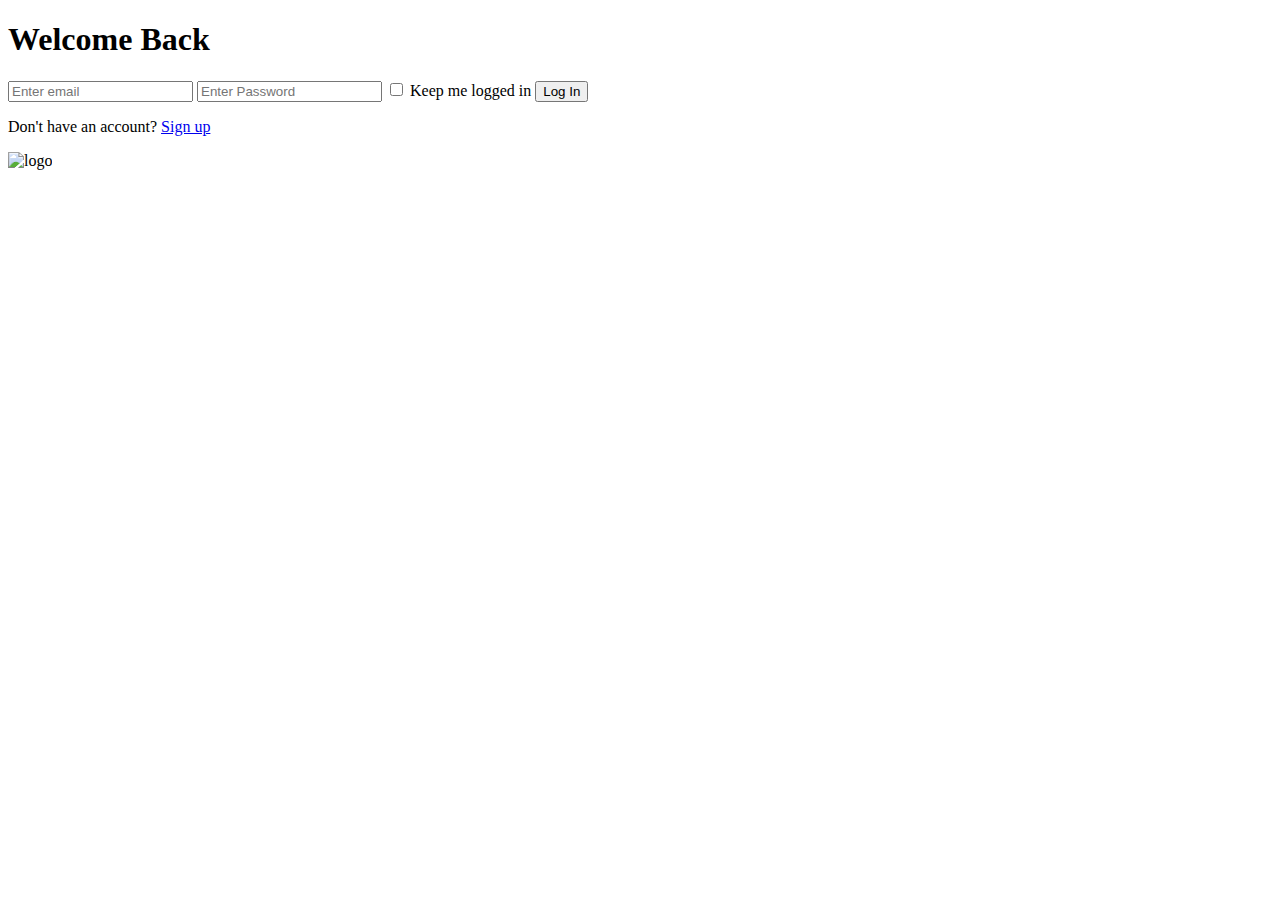
<file: src/main/resources/templates/login.html>
<!DOCTYPE html>
<html lang="en" xmlns:th="http://www.thymeleaf.org"
      xmlns:sec="https://www.thymeleaf.org/thymeleaf-extras-springsecurity5">

<head>
  <meta charset="UTF-8">
  <meta http-equiv="X-UA-Compatible" content="IE=edge">
  <meta name="viewport" content="width=device-width, initial-scale=1.0">
  <link rel="stylesheet" th:href="@{css/login.css}">
  <title>Log In </title>
</head>

<body>
  <div class="container">
    <div class="box">
      <h1>Welcome Back</h1>
      <div class="sign-in-container">
        <form th:action="@{/login}" method="post">
          <input type="text" placeholder="Enter email" name="username" required>
          <input type="password" placeholder="Enter Password"  name="password" required>
          <label class="checkbox-label">
            <input class="checkbox" type="checkbox" name="example" value="Awesome">
            <span>Keep me logged in</span>
          </label>
          <button>Log In</button>
          <p>
            Don't have an account?
            <a class="sign-up" href="/registration"> Sign up</a>
          </p>
        </form>
      </div>
    </div>
    <div class="box2">
      <img class="logo" th:src="@{/img/logo1.png}" alt="logo">
    </div>
  </div>
</body>

</html>
</file>
